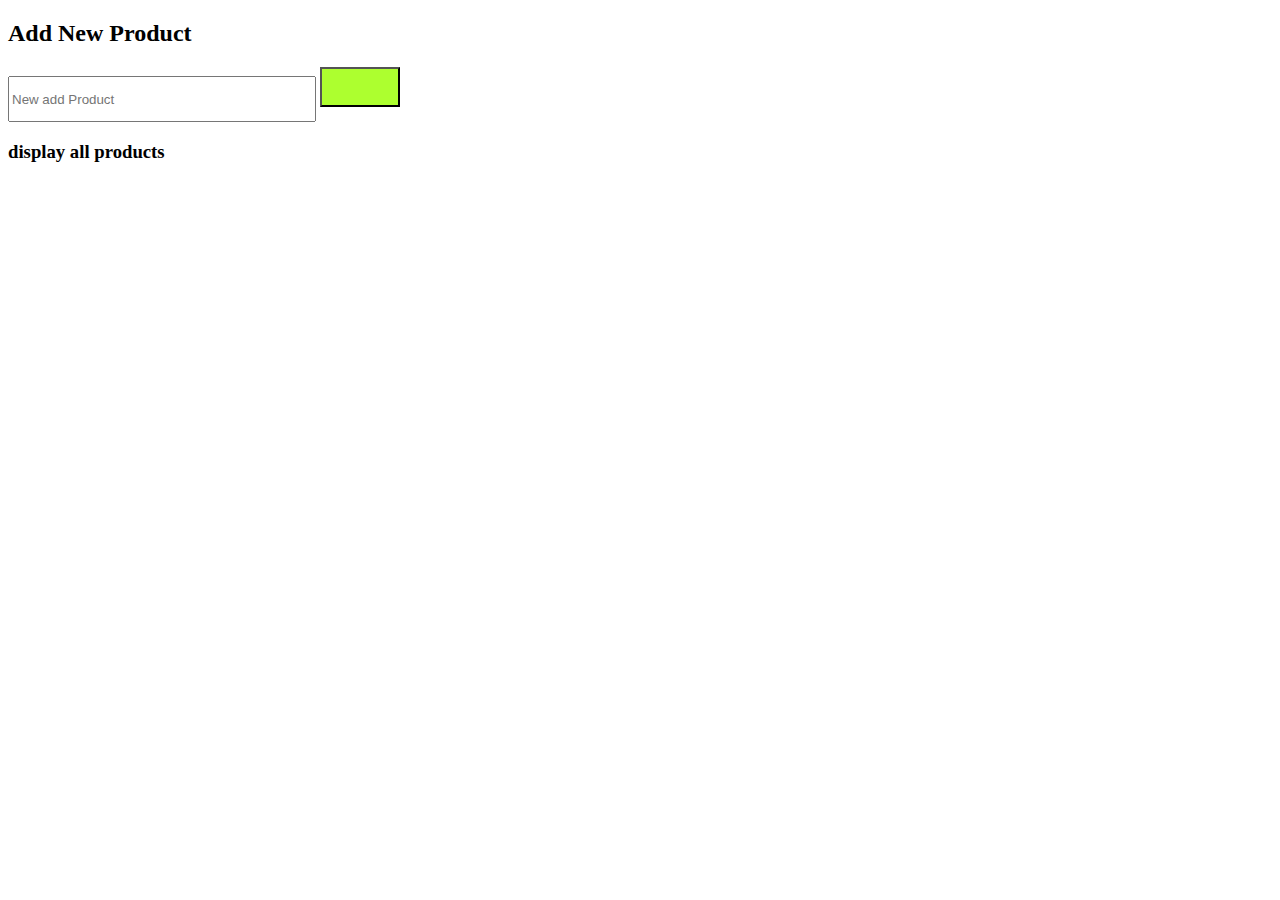
<file: session16/SS16_bt1/index.html>
<!DOCTYPE html>
<html lang="en">
<head>
    <meta charset="UTF-8">
    <meta http-equiv="X-UA-Compatible" content="IE=edge">
    <meta name="viewport" content="width=device-width, initial-scale=1.0">
    <title>Document</title>
    <link rel="stylesheet" href="style.css">
    <link rel="stylesheet" href="https://cdnjs.cloudflare.com/ajax/libs/font-awesome/6.3.0/css/all.min.css" integrity="sha512-SzlrxWUlpfuzQ+pcUCosxcglQRNAq/DZjVsC0lE40xsADsfeQoEypE+enwcOiGjk/bSuGGKHEyjSoQ1zVisanQ==" crossorigin="anonymous" referrerpolicy="no-referrer" />
</head>
<body>
    <h2>Add New Product</h2>
    <input type="text" id="input" placeholder="New add Product">
    <button  onclick="addProduct()"><i class="fa-solid fa-dragon"></i></button>
    <h3>display all products</h3>
    <table  id="table">
        <!-- <tr>
            <td>
                tên sản phẩm
            </td>
            <td>
                edit
            </td>
            <td>    
                delete
            </td>
        </tr> -->
    </table >
    <script>
      
        function cartProduct (){
            let listProduct = JSON.parse(localStorage.getItem("listProduct")) ;
            let result = "" ;
            for(let i = 0 ; i < listProduct.length ; i ++){
               result+=
               `
        <tr>
            <td>
                ${listProduct[i]}
            </td>
            <td> <button id="icon_y" onclick="editProduct(${i})"><i class="fa-solid fa-hippo"></i></button> </td>
            <td > <button id="icon_x" onclick="deleteProduct(${i})" > <i class="fa-solid fa-trash"></i>  </button> </td>
        </tr>
               `
            }
            document.getElementById("table").innerHTML=result;
        }
        cartProduct()
        function addProduct(){
            let listProduct = JSON.parse(localStorage.getItem("listProduct"));
            let valueInput = document.getElementById("input").value;
           if(listProduct== null){
            listProduct = []
            listProduct.push(valueInput);
            localStorage.setItem("listProduct",JSON.stringify(listProduct));
           }else{
            listProduct.push(valueInput)
            localStorage.setItem("listProduct",JSON.stringify(listProduct))
           }
           localStorage.setItem("listProduct",JSON.stringify(listProduct));
           cartProduct();
        }
        //phần edit 
        function editProduct(id){
            let listProduct = JSON.parse(localStorage.getItem("listProduct")) ;
            document.getElementById("input").value = listProduct[id];
            let changeProduct= prompt('nhập sản phẩm cần uppdate');
            listProduct.splice(id,1,changeProduct);
            localStorage.setItem("listProduct",JSON.stringify(listProduct));
            cartProduct();
            document.getElementById("input").value = " ";
        }
         //phần delete
         function deleteProduct(id){
            let listProduct = JSON.parse(localStorage.getItem("listProduct")) ;
            listProduct.splice(id,1);
            localStorage.setItem("listProduct",JSON.stringify(listProduct));
            cartProduct();
         }
        
         localStorage.setItem()
        













         // cách lưu local storage
         // để lưu dùng Set :tên để lưu (key) và giá trị cần lưu; json.stringify(key)
         //vidu : localStorage.set(key,value)
         // lấy về dùng Get : lấy theo Key json.parse()
         //vidu : let Ketqua = localStorage.getItem(key);



        // hàm tự định nghĩa 
        /*
        1. declaration function : hàm không được thực thi khi khai báo .
        vidu :
        function tinh tong(){
            console.log("chào mọi người!")
        } 
        tinhtong()

        2 . exprssstion function : gọi sau khi khai báo 


        vidu : 
        let result = function tinhtong(){
            console.log("chào mọi người!")
        }
        result()

        3. arrow function : hàm mũi tên . gọi sau khi khai báo
        vidu :
        let result=()=>{
            console.log("hello mọi người!");
        }
        result()


        4 IIFE Immediately Invoked Function Expression;
        vidu :
        (function(){
            console.log("xin chào mọi người!")
        })
         */
        /* 
        tham số  (parameters)
        đối số (argument)
        vidu ;
        function tinhtong(a,b,c){    a,b,c được gọi là tham số của hàm 

        }
        tinhtong(5,6) 5,6 được gọi là đối số của hàm
         */

        //đối tưởng argument ;
        /*
        vidu :
        function arguments(){
            for (Const value of arguments){
                console.log(value)
            }
        }
        arguments(1,2,3,4,5,6,7,8)
         */
        

 
    </script>
</body>
</html>
</file>
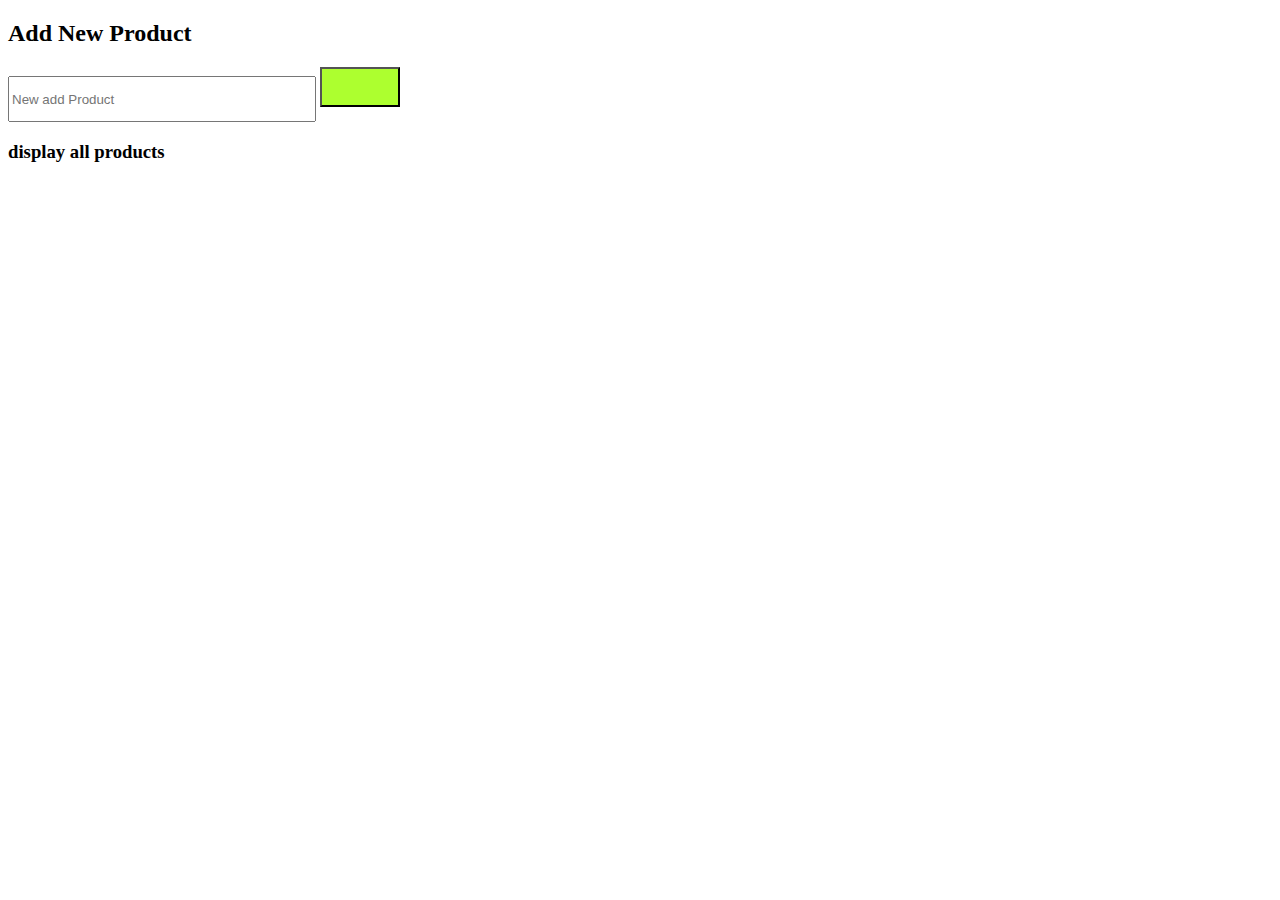
<file: session16/SS16_bt1/demo.html>
<!DOCTYPE html>
<html lang="en">
<head>
    <meta charset="UTF-8">
    <meta http-equiv="X-UA-Compatible" content="IE=edge">
    <meta name="viewport" content="width=\, initial-scale=1.0">
    <title>Document</title>
    <link rel="stylesheet" href="./style.css">
    <link rel="stylesheet" href="https://cdnjs.cloudflare.com/ajax/libs/font-awesome/6.3.0/css/all.min.css" integrity="sha512-SzlrxWUlpfuzQ+pcUCosxcglQRNAq/DZjVsC0lE40xsADsfeQoEypE+enwcOiGjk/bSuGGKHEyjSoQ1zVisanQ==" crossorigin="anonymous" referrerpolicy="no-referrer" />
</head>
<body>
    <h2>Add New Product</h2>
    <input type="text" id="input" placeholder="New add Product">
    <button  onclick="addProduct()"><i class="fa-solid fa-dragon"></i></button>
    <h3>display all products</h3>
    <table  id="table">
        <!-- <tr>
            <td>
                tên sản phẩm
            </td>
            <td>
                edit
            </td>
            <td>    
                delete
            </td>
        </tr> -->
    </table >
    <script src="./style.js"></script>
</body>
</html>
</file>
<file: session16/SS16_bt1/style.css>
button{
    background-color: greenyellow;
    width: 80px;
    height: 40px;
    color: black ;
    font-size: 25px;
}
#input{
   width: 300px;
   height: 40px;
}
td{
    background-color: rgba(1, 238, 242, 0.455);
    width: 100px;
    height: 40px;  
    text-align: center; 
}
#input1{
    background-color: hotpink;
    color: aliceblue;
} 
#icon_x{
    background-color: red;
    font-size: 25px;
}
#icon_y{
   font-size: 25px;
}
</file>
